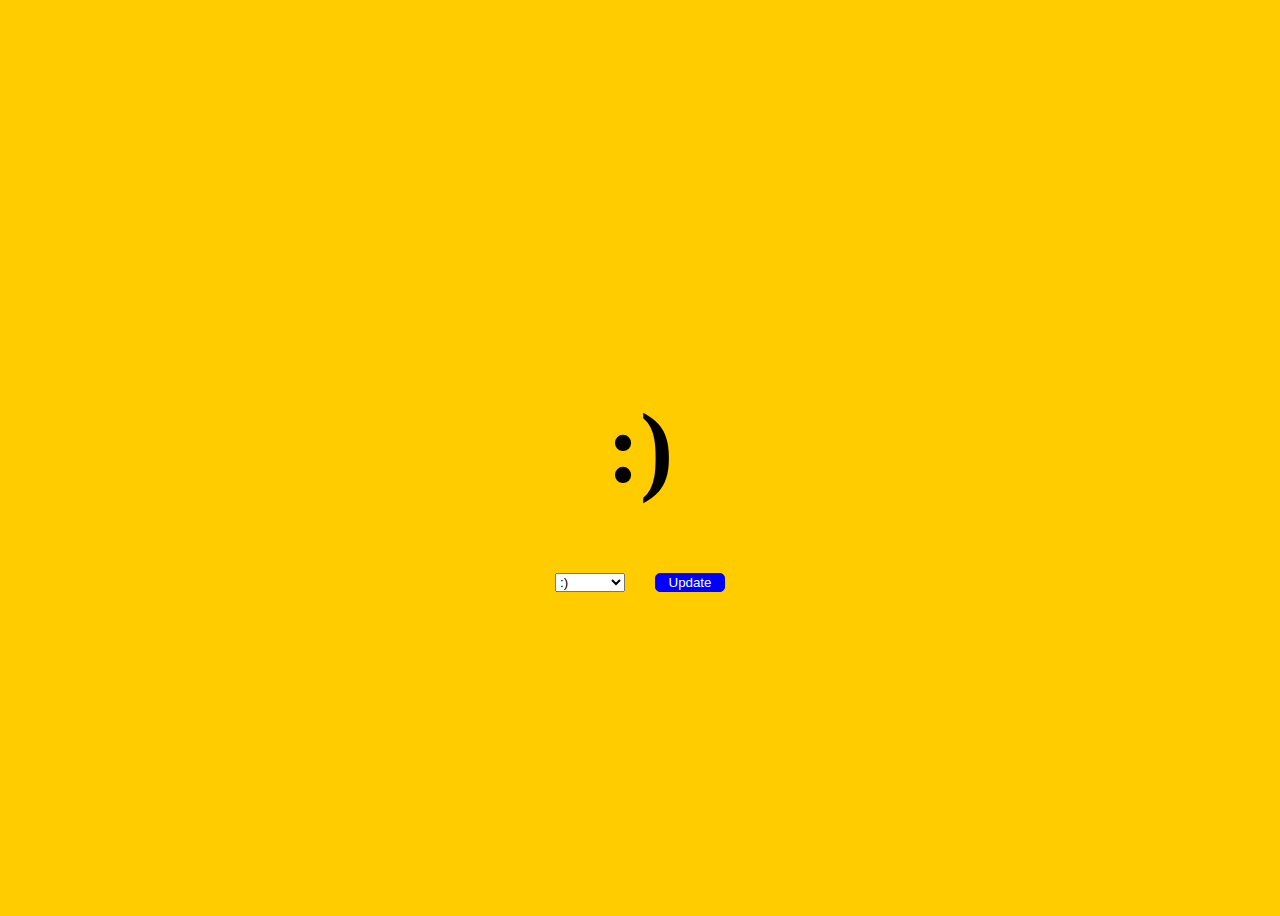
<file: ejerciciorepasointermedio/index.html>
<!DOCTYPE html>
<html lang="en">
<head>
    <meta charset="UTF-8">
    <meta name="viewport" content="width=device-width, initial-scale=1.0">
    <meta http-equiv="X-UA-Compatible" content="ie=edge">
    <title>Document</title>
    <link rel="stylesheet" href="style.css">
</head>
<body class="body">
    <div class="container">
        <h1 class="feliz">:)</h1>
        <h2 class="triste">:(</h2>
        <div class="btn-container">
            <select id="modo" name="size" class="form">
                <option value=":)">:)</option>
                <option value=":(">:(</option>
            </select>
            <form action=""></form>
            <button class="btn">Update</button>
        </div>
    </div>
    <script src=main.js></script>
</body>
</html>
</file>
<file: ejerciciorepasointermedio/style.css>
.body{
    background-color:#ffcc00;
    height: 100vh;
    display: flex;
    justify-content: center;
    align-items: center;
}
.feliz{
    font-size: 100px;
    text-align: center;
}
.triste{
    display: none;
    font-size: 100px;
    text-align: center;
}
.btn-container{
    display: flex;
    justify-content: center;
    align-items: center;
}
.form{
    margin-right: 30px;
    width: 70px;
}
.btn{
 width: 70px;
 background-color:blue;
 border-radius:5px;
 border: 1px solid blue;
 color: white;
}
</file>
